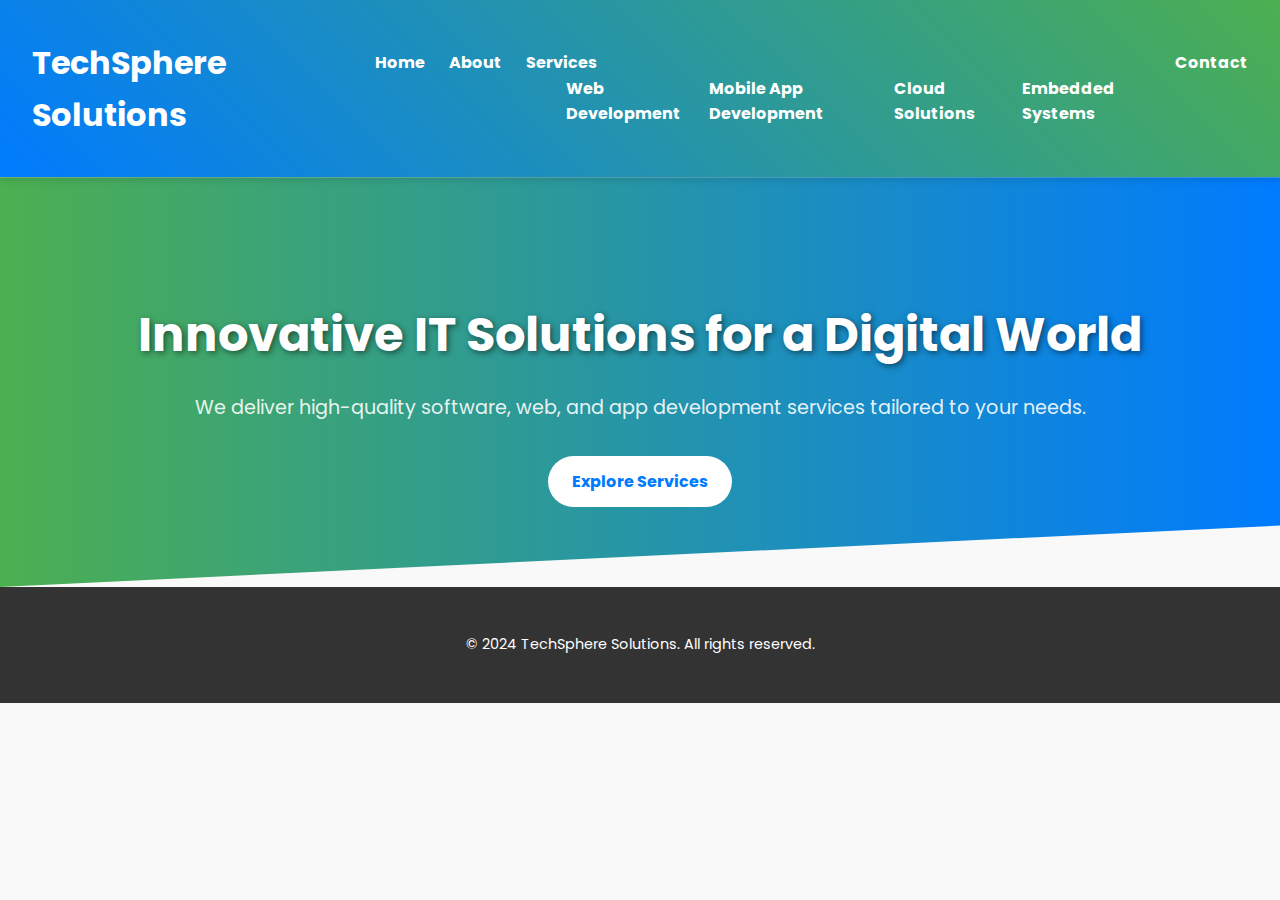
<file: index.html>
<!DOCTYPE html>
<html lang="en">
<head>
    <link href="https://fonts.googleapis.com/css2?family=Poppins:wght@300;400;600&display=swap" rel="stylesheet">

    <meta charset="UTF-8">
    <meta name="viewport" content="width=device-width, initial-scale=1.0">
    <title>TechSphere Solutions</title>
    <link rel="stylesheet" href="styles.css">
</head>
<body>
    <header>
        <div class="container">
            <h1>TechSphere Solutions</h1>
            <nav>
                <ul>
                    <li><a href="index.html">Home</a></li>
                    <li><a href="about.html">About</a></li>
                    <li>
                        <a href="services.html">Services</a>
                        <ul class="dropdown">
                            <li><a href="#">Web Development</a></li>
                            <li><a href="#">Mobile App Development</a></li>
                            <li><a href="#">Cloud Solutions</a></li>
                            <li><a href="#">Embedded Systems</a></li>
                        </ul>
                    </li>
                    <li><a href="contact.html">Contact</a></li>
                </ul>
            </nav>
        </div>
    </header>
    <main>
        <section class="hero">
            <h2>Innovative IT Solutions for a Digital World</h2>
            <p>We deliver high-quality software, web, and app development services tailored to your needs.</p>
            <a href="services.html" class="cta-btn">Explore Services</a>
        </section>
    </main>
    <footer>
        <p>&copy; 2024 TechSphere Solutions. All rights reserved.</p>
    </footer>
</body>
</html>
</file>
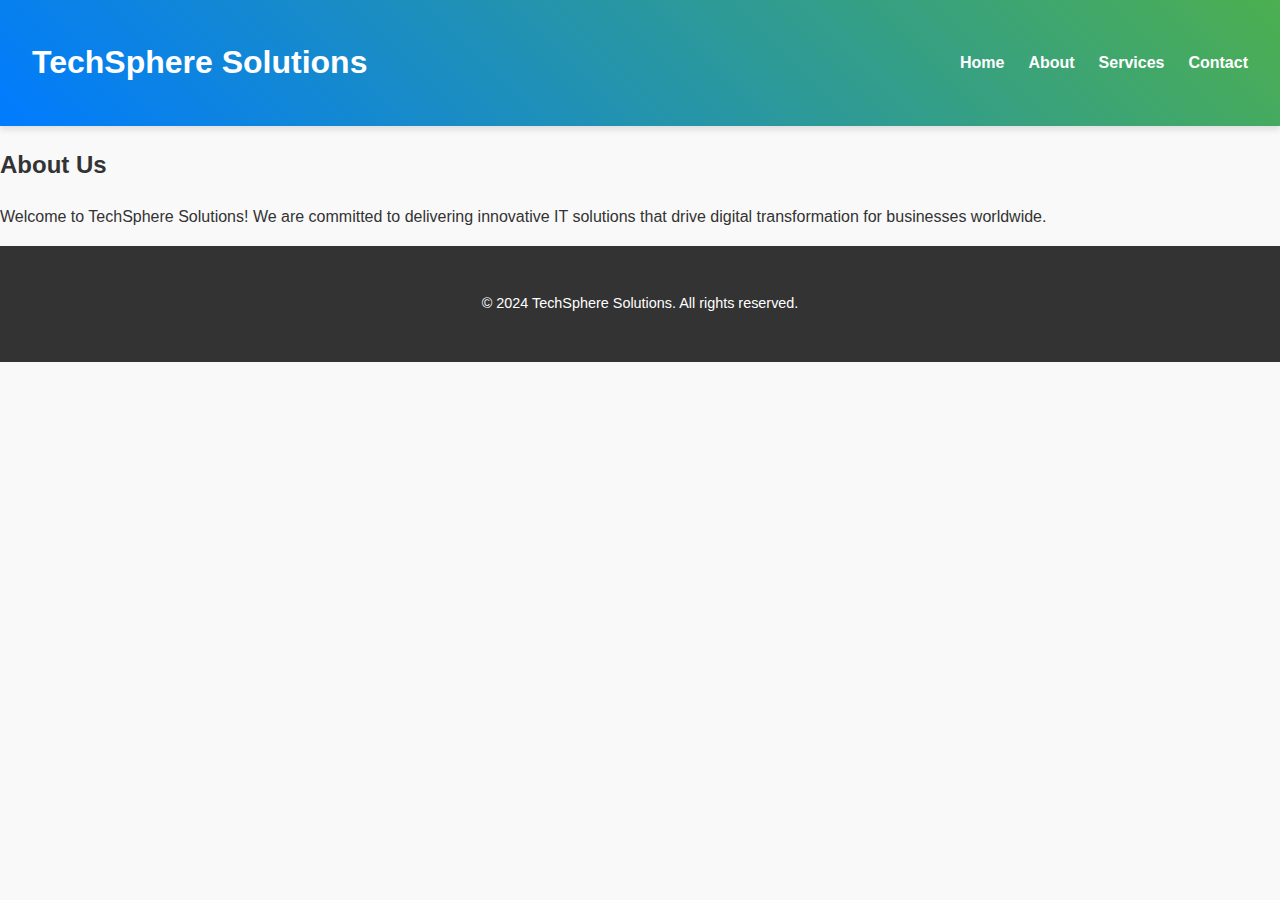
<file: about.html>
<!DOCTYPE html>
<html lang="en">
<head>
    <meta charset="UTF-8">
    <meta name="viewport" content="width=device-width, initial-scale=1.0">
    <title>About - TechSphere Solutions</title>
    <link rel="stylesheet" href="styles.css">
</head>
<body>
    <header>
        <div class="container">
            <h1>TechSphere Solutions</h1>
            <nav>
                <ul>
                    <li><a href="index.html">Home</a></li>
                    <li><a href="about.html">About</a></li>
                    <li><a href="services.html">Services</a></li>
                    <li><a href="contact.html">Contact</a></li>
                </ul>
            </nav>
        </div>
    </header>
    <main>
        <section class="content">
            <h2>About Us</h2>
            <p>Welcome to TechSphere Solutions! We are committed to delivering innovative IT solutions that drive digital transformation for businesses worldwide.</p>
        </section>
    </main>
    <footer>
        <p>&copy; 2024 TechSphere Solutions. All rights reserved.</p>
    </footer>
</body>
</html>
</file>
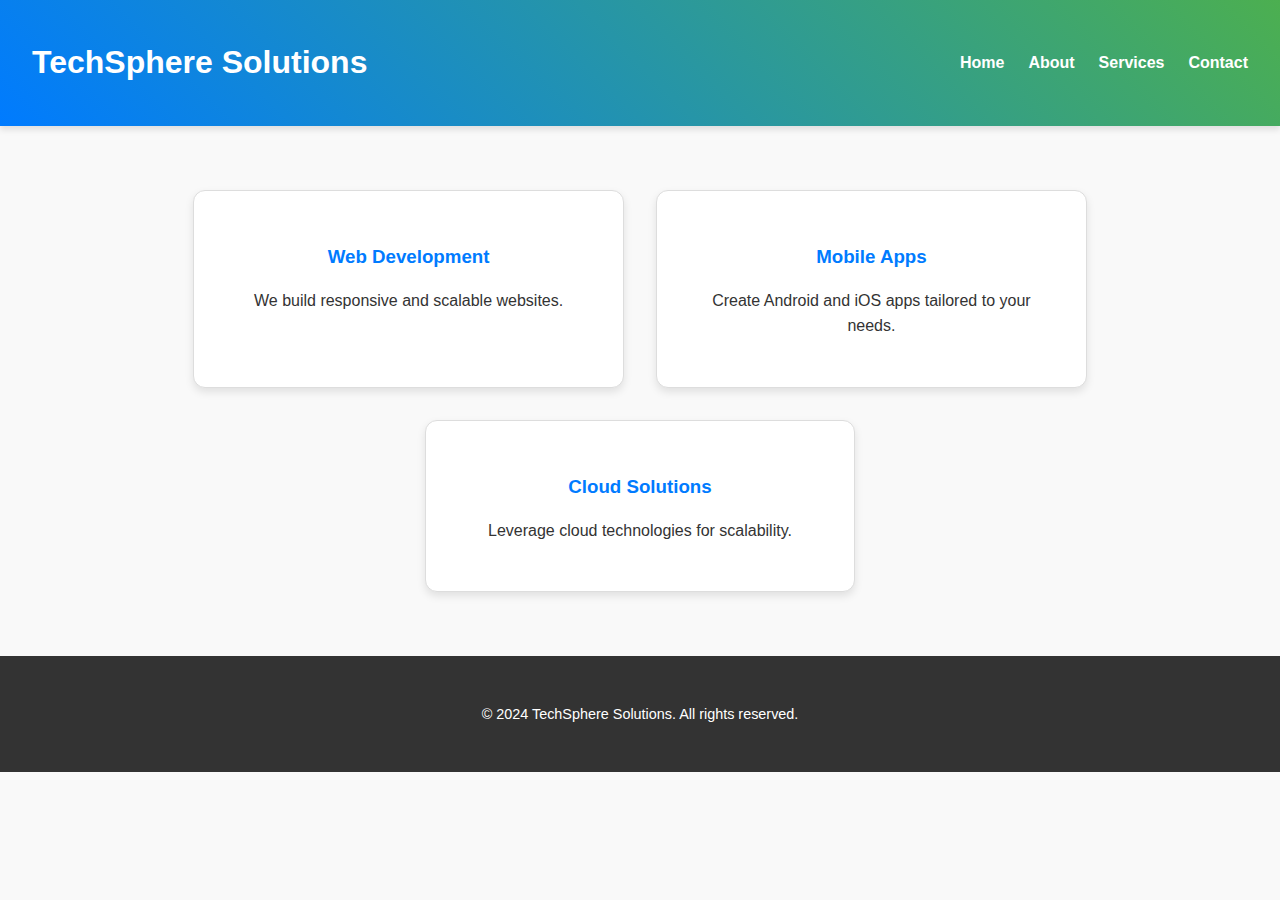
<file: services.html>
<!DOCTYPE html>
<html lang="en">
<head>
    <meta charset="UTF-8">
    <meta name="viewport" content="width=device-width, initial-scale=1.0">
    <title>Services - TechSphere Solutions</title>
    <link rel="stylesheet" href="styles.css">
</head>
<body>
    <header>
        <div class="container">
            <h1>TechSphere Solutions</h1>
            <nav>
                <ul>
                    <li><a href="index.html">Home</a></li>
                    <li><a href="about.html">About</a></li>
                    <li><a href="services.html">Services</a></li>
                    <li><a href="contact.html">Contact</a></li>
                </ul>
            </nav>
        </div>
    </header>
    <main>
        <section class="service-cards">
            <div class="card">
                <h3>Web Development</h3>
                <p>We build responsive and scalable websites.</p>
            </div>
            <div class="card">
                <h3>Mobile Apps</h3>
                <p>Create Android and iOS apps tailored to your needs.</p>
            </div>
            <div class="card">
                <h3>Cloud Solutions</h3>
                <p>Leverage cloud technologies for scalability.</p>
            </div>
        </section>
    </main>
    <footer>
        <p>&copy; 2024 TechSphere Solutions. All rights reserved.</p>
    </footer>
</body>
</html>
</file>
<file: styles.css>
/* General Styles */
body {
    font-family: 'Poppins', sans-serif;
    margin: 0;
    padding: 0;
    color: #333;
    line-height: 1.6;
    background: #f9f9f9;
}

/* Header */
header {
    background: linear-gradient(45deg, #007bff, #4caf50);
    color: white;
    padding: 1rem 0;
    box-shadow: 0 4px 6px rgba(0, 0, 0, 0.1);
    position: sticky;
    top: 0;
    z-index: 1000;
}

header .container {
    display: flex;
    justify-content: space-between;
    align-items: center;
    padding: 0 2rem;
}

header ul {
    list-style: none;
    display: flex;
    gap: 1.5rem;
}

header ul li a {
    color: white;
    text-decoration: none;
    font-weight: bold;
    transition: color 0.3s;
}

header ul li a:hover {
    color: #f9f9f9;
    text-shadow: 0 2px 6px rgba(255, 255, 255, 0.7);
}

/* Hero Section */
.hero {
    text-align: center;
    padding: 5rem 2rem;
    background: linear-gradient(to right, #4caf50, #007bff);
    color: white;
    clip-path: polygon(0 0, 100% 0, 100% 85%, 0 100%);
}

.hero h2 {
    font-size: 3rem;
    margin-bottom: 1rem;
    text-shadow: 2px 2px 6px rgba(0, 0, 0, 0.5);
}

.hero p {
    font-size: 1.2rem;
    margin-bottom: 2rem;
    color: rgba(255, 255, 255, 0.9);
}

.cta-btn {
    display: inline-block;
    background: white;
    color: #007bff;
    padding: 0.8rem 1.5rem;
    text-decoration: none;
    font-weight: bold;
    border-radius: 50px;
    transition: transform 0.3s, box-shadow 0.3s;
}

.cta-btn:hover {
    transform: translateY(-5px);
    box-shadow: 0 4px 8px rgba(0, 0, 0, 0.2);
}

/* Services Section */
.service-cards {
    display: flex;
    gap: 2rem;
    justify-content: center;
    padding: 4rem 2rem;
    flex-wrap: wrap;
    background: #f9f9f9;
}

.card {
    border: 1px solid #ddd;
    padding: 2rem;
    border-radius: 12px;
    text-align: center;
    width: 30%;
    background: white;
    box-shadow: 0 4px 8px rgba(0, 0, 0, 0.1);
    transition: transform 0.3s, box-shadow 0.3s;
}

.card:hover {
    transform: scale(1.05);
    box-shadow: 0 8px 16px rgba(0, 0, 0, 0.2);
}

.card h3 {
    color: #007bff;
    margin-bottom: 1rem;
}

/* Form Styling */
form {
    display: flex;
    flex-direction: column;
    max-width: 400px;
    margin: 2rem auto;
    background: white;
    padding: 2rem;
    border-radius: 12px;
    box-shadow: 0 4px 8px rgba(0, 0, 0, 0.1);
}

form label {
    margin-bottom: 0.5rem;
    font-weight: bold;
    color: #007bff;
}

form input, form textarea {
    margin-bottom: 1rem;
    padding: 0.8rem;
    border: 1px solid #ddd;
    border-radius: 6px;
    font-size: 1rem;
    outline: none;
    transition: border-color 0.3s;
}

form input:focus, form textarea:focus {
    border-color: #007bff;
    box-shadow: 0 0 4px rgba(0, 123, 255, 0.3);
}

form button {
    background: #007bff;
    color: white;
    padding: 0.8rem 1.5rem;
    border: none;
    border-radius: 50px;
    cursor: pointer;
    font-weight: bold;
    transition: background 0.3s, transform 0.3s;
}

form button:hover {
    background: #0056b3;
    transform: translateY(-3px);
}

/* Footer */
footer {
    text-align: center;
    padding: 2rem;
    background: #333;
    color: white;
    font-size: 0.9rem;
}
</file>
